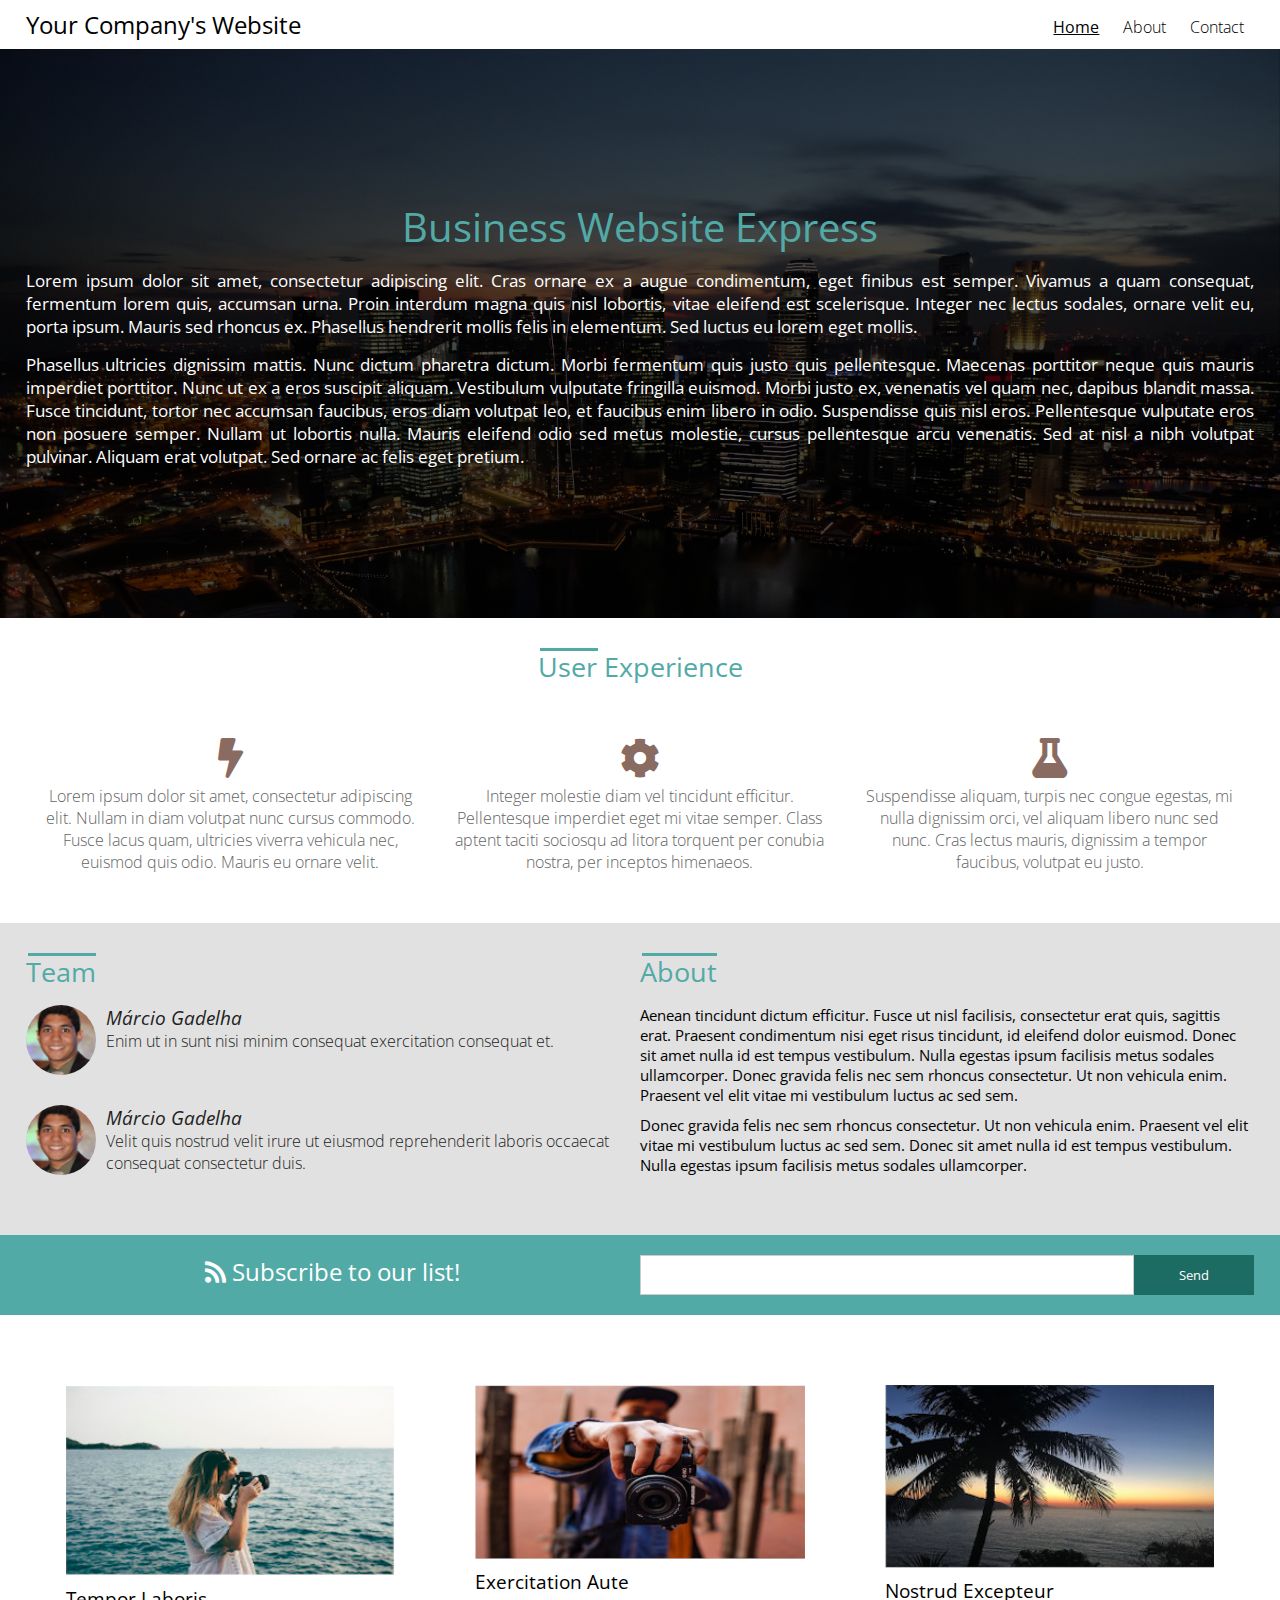
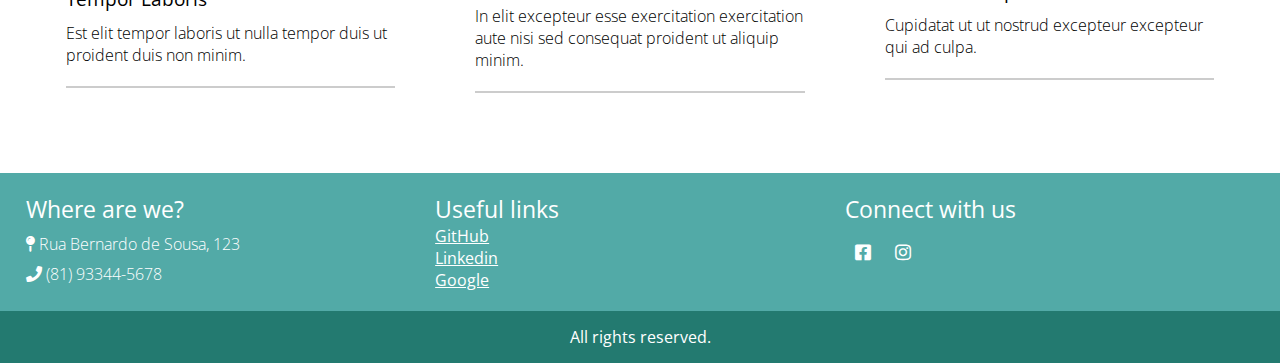
<file: index.html>
<!DOCTYPE html>
<html>
	<head>
		<!-- Global site tag (gtag.js) - Google Analytics -->
		<script async src="https://www.googletagmanager.com/gtag/js?id=UA-169869023-1"></script>
		<script>
		  window.dataLayer = window.dataLayer || [];
		  function gtag(){dataLayer.push(arguments);}
		  gtag('js', new Date());

		  gtag('config', 'UA-169869023-1');
		</script>
		
		<title>Your Company's Website</title>
		<meta charset="utf-8" />
		<meta name="author" content="Márcio Gadelha" />
		<meta name="keywords" content="developer,fullstack,full stack,backend,frontend,back-end,front-end,back end,front end" />
		<meta name="description" content="Business Website Responsive Template" />
		<meta name='viewport' content="width=device-width,initial-scale=1.0,maximum-scale=1.0" />
		<link rel="stylesheet" href="https://fonts.googleapis.com/css2?family=Roboto:wght@300;400;500;700;900&display=swap">
		<link rel="stylesheet" href="https://fonts.googleapis.com/css2?family=Open+Sans:wght@300;400;700&display=swap">
		<link rel="stylesheet" href="css/all.min.css" />
		<link rel="stylesheet" href="css/style.css" />
	</head>
	<body>
		<header>
			<div class="container">
				<div class="logo"><a href="index.html"><h2>Your Company's Website</h2></a></div>
				<nav class="menu-desktop">
					<ul>
						<li class="selected">
							<a href="index.html">Home</a>
						</li>
						<li>
							<a href="about.html">About</a>
						</li>
						<li>
							<a href="contact.html">Contact</a>
						</li>
					</ul>
				</nav>
				<nav class="menu-mobile">
					<h2><i class="fas fa-bars"></i></h2>
					<ul>
						<li class="selected">
							<a href="index.html">Home</a>
						</li>
						<li>
							<a href="about.html">About</a>
						</li>
						<li>
							<a href="contact.html">Contact</a>
						</li>
					</ul>
				</nav>
				<div class="clear"></div>
			</div><!--container-->
		</header>
		<section class="main-bg">
			<div class="overlay"></div>
			<div class="container">
				<h2>Business Website Express</h2>
				<p>Lorem ipsum dolor sit amet, consectetur adipiscing elit. Cras ornare ex a augue condimentum, eget finibus est semper. Vivamus a quam consequat, fermentum lorem quis, accumsan urna. Proin interdum magna quis nisl lobortis, vitae eleifend est scelerisque. Integer nec lectus sodales, ornare velit eu, porta ipsum. Mauris sed rhoncus ex. Phasellus hendrerit mollis felis in elementum. Sed luctus eu lorem eget mollis.</p>
				<p>Phasellus ultricies dignissim mattis. Nunc dictum pharetra dictum. Morbi fermentum quis justo quis pellentesque. Maecenas porttitor neque quis mauris imperdiet porttitor. Nunc ut ex a eros suscipit aliquam. Vestibulum vulputate fringilla euismod. Morbi justo ex, venenatis vel quam nec, dapibus blandit massa. Fusce tincidunt, tortor nec accumsan faucibus, eros diam volutpat leo, et faucibus enim libero in odio. Suspendisse quis nisl eros. Pellentesque vulputate eros non posuere semper. Nullam ut lobortis nulla. Mauris eleifend odio sed metus molestie, cursus pellentesque arcu venenatis. Sed at nisl a nibh volutpat pulvinar. Aliquam erat volutpat. Sed ornare ac felis eget pretium.</p>
			</div><!--container-->
		</section><!--main-bg-->
		<section class="differentials">
			<div class="container">
				<div class ="line-text">
					<div style="width: 58px;"></div>
					<h2>User Experience</h2>
				</div><!--line-text-->
				<div class="differentials-icons">
					<div class="single-icon-box">
						<h2><i class="fas fa-bolt"></i></h2>
						<p>Lorem ipsum dolor sit amet, consectetur adipiscing elit. Nullam in diam volutpat nunc cursus commodo. Fusce lacus quam, ultricies viverra vehicula nec, euismod quis odio. Mauris eu ornare velit.</p>
					</div><!--single-icon-box-->
					<div class="single-icon-box">
						<h2><i class="fas fa-cog"></i></h2>
						<p>Integer molestie diam vel tincidunt efficitur. Pellentesque imperdiet eget mi vitae semper. Class aptent taciti sociosqu ad litora torquent per conubia nostra, per inceptos himenaeos.</p>
					</div><!--single-icon-box-->
					<div class="single-icon-box">
						<h2><i class="fas fa-flask"></i></h2>
						<p>Suspendisse aliquam, turpis nec congue egestas, mi nulla dignissim orci, vel aliquam libero nunc sed nunc. Cras lectus mauris, dignissim a tempor faucibus, volutpat eu justo.</p>
					</div><!--single-icon-box-->
					<div class="clear"></div>
				</div><!--differentials-icons-->
			</div><!--container-->
		</section><!--differentials-->
		<section class="team-about">
			<div class="container">
				<div class="team">
					<div class="line-text">
						<div style="width: 68px;"></div>
						<h2>Team</h2>
					</div><!--line-text-->
					<div class="avatar-box">
						<div style="background-image: url('images/avatar.png');" class="avatar-img"></div>
						<div class="avatar-description">
							<h3>Márcio Gadelha</h3>
							<p>Enim ut in sunt nisi minim consequat exercitation consequat et.</p>
						</div>
					</div><!--avatar-box-->
					<div class="avatar-box">
						<div style="background-image: url('images/avatar.png" class="avatar-img"></div>
						<div class="avatar-description">
							<h3>Márcio Gadelha</h3>
							<p>Velit quis nostrud velit irure ut eiusmod reprehenderit laboris occaecat consequat consectetur duis.</p>
						</div>
					</div><!--avatar-box-->
				</div><!--team-->
				<div class="about">
					<div class="line-text">
						<div style="width: 75px;"></div>
						<h2>About</h2>
						<p>Aenean tincidunt dictum efficitur. Fusce ut nisl facilisis, consectetur erat quis, sagittis erat. Praesent condimentum nisi eget risus tincidunt, id eleifend dolor euismod. Donec sit amet nulla id est tempus vestibulum. Nulla egestas ipsum facilisis metus sodales ullamcorper. Donec gravida felis nec sem rhoncus consectetur. Ut non vehicula enim. Praesent vel elit vitae mi vestibulum luctus ac sed sem.</p>
						<p>Donec gravida felis nec sem rhoncus consectetur. Ut non vehicula enim. Praesent vel elit vitae mi vestibulum luctus ac sed sem. Donec sit amet nulla id est tempus vestibulum. Nulla egestas ipsum facilisis metus sodales ullamcorper.</p>
					</div><!--line-text-->
				</div><!--about-->
			</div><!--container-->
		</section><!--team-about-->
		<section class="subscription">
			<div class="container">
				<div class="w50 center">
					<h2 class="subscription-text"><i class="fas fa-rss"></i> Subscribe to our list!</h2>
				</div>
				<div class="w50 center">
					<form class="subscription-form">
						<input type="email" name=""><input type="submit" name="action" value="Send">
					</form>
				</div>
				<div class="clear"></div>
			</div><!--container-->
		</section><!--subscription-->
		<section class="cards">
			<div class="container">
				<div class="single-card">
					<img src="images/img1.jpg" alt="" title="" />
					<h3>Tempor Laboris</h3>
					<p>Est elit tempor laboris ut nulla tempor duis ut proident duis non minim.</p>
				</div>
				<div class="single-card">
					<img src="images/img2.jpg" alt="" title="" />
					<h3>Exercitation Aute</h3>
					<p>In elit excepteur esse exercitation exercitation aute nisi sed consequat proident ut aliquip minim.</p>
				</div>
				<div class="single-card">
					<img src="images/img3.jpg" alt="" title="" />
					<h3>Nostrud Excepteur</h3>
					<p>Cupidatat ut ut nostrud excepteur excepteur qui ad culpa.</p>
				</div>
				<div class="clear"></div>
			</div><!--container-->
		</section><!--cards-->
		<footer class="footer1">
			<div class="container">
				<div class="w33">
					<h2>Where are we?</h2>
					<p><i class="fas fa-map-pin"></i> Rua Bernardo de Sousa, 123</p>
					<p><i class="fas fa-phone"></i> (81) 93344-5678</p>
				</div><!--w33-->
				<div class="w33">
					<h2>Useful links</h2>
					<a href="">GitHub</a>
					<a href="">Linkedin</a>
					<a href="">Google</a>
				</div><!--w33-->
				<div class="w33">
					<h2>Connect with us</h2>
					<div class="icons-group">
						<a href=""><i class="fab fa-facebook-square"></i></a>
						<a href=""><i class="fab fa-instagram"></i></a>
					</div>
				</div><!--w33-->
				<div class="clear"></div>
			</div><!--container-->
		</footer><!--footer1-->
		<footer class="footer2">
			<div class="container">
				<p>All rights reserved.</p>
			</div>
		</footer><!--footer2-->
		<script type="text/javascript" src="js/jquery-3.5.1.min.js"></script>
		<script type="text/javascript">
			$('nav.menu-mobile h2').click(() => {
				$('nav.menu-mobile ul').slideToggle();
			});
		</script>
	</body>
</html>
</file>
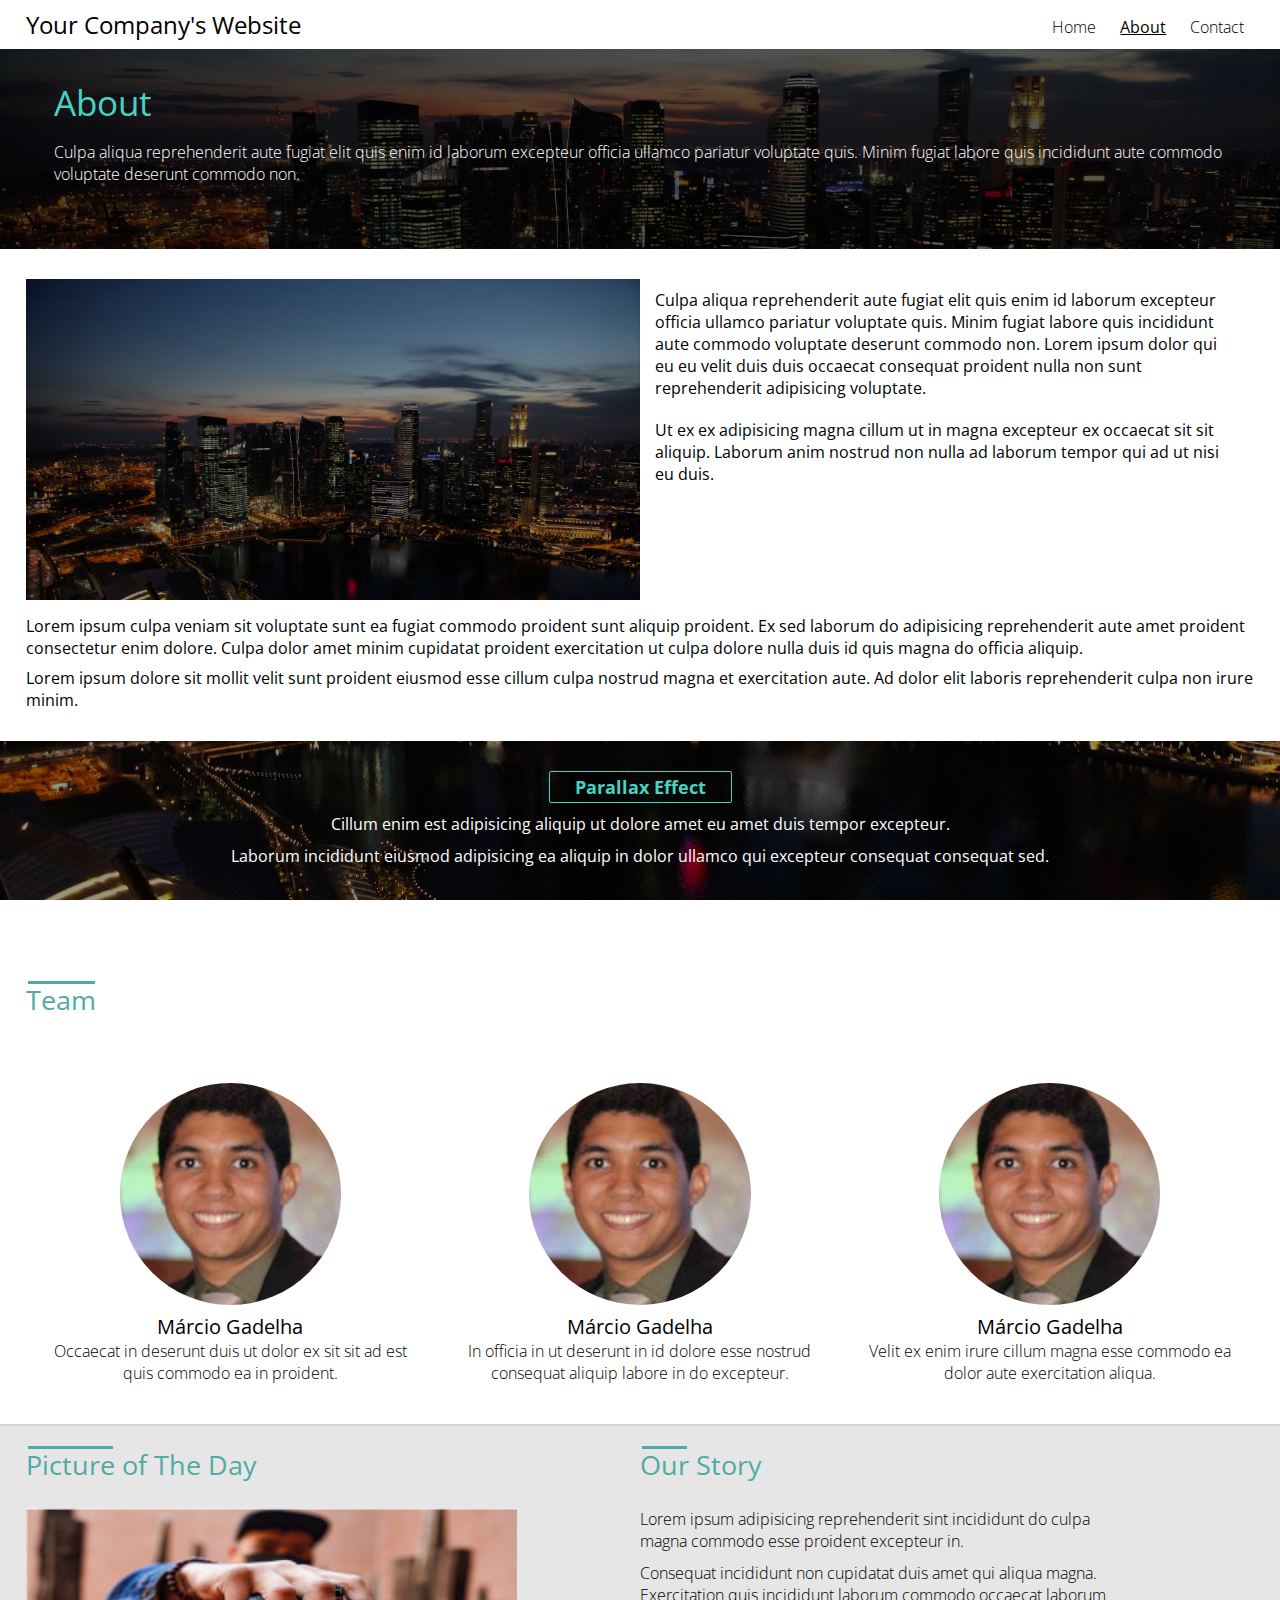
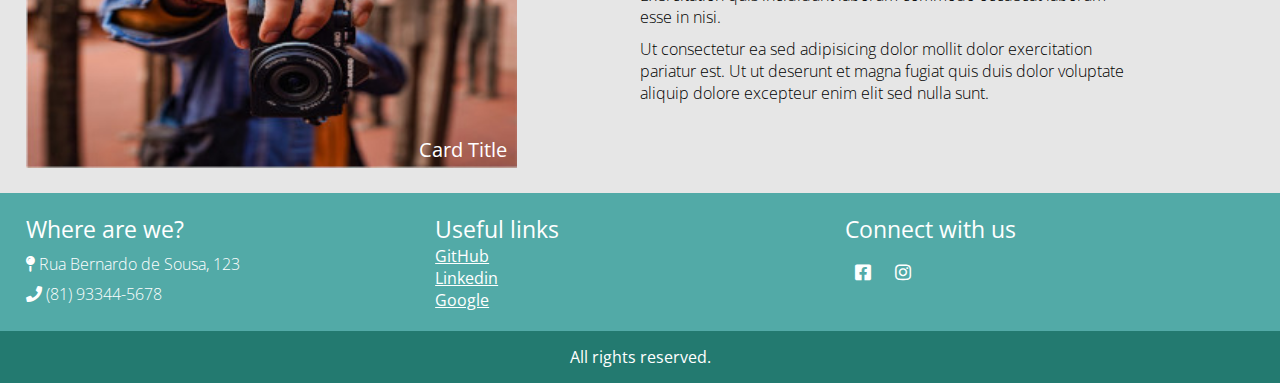
<file: about.html>
<!DOCTYPE html>
<html>
	<head>
		<!-- Global site tag (gtag.js) - Google Analytics -->
		<script async src="https://www.googletagmanager.com/gtag/js?id=UA-169869023-1"></script>
		<script>
		  window.dataLayer = window.dataLayer || [];
		  function gtag(){dataLayer.push(arguments);}
		  gtag('js', new Date());

		  gtag('config', 'UA-169869023-1');
		</script>
		
		<title>Your Company's Website</title>
		<meta charset="utf-8" />
		<meta name="author" content="Márcio Gadelha" />
		<meta name="keywords" content="developer,fullstack,full stack,backend,frontend,back-end,front-end,back end,front end" />
		<meta name="description" content="Business Website Responsive Template" />
		<meta name='viewport' content="width=device-width,initial-scale=1.0,maximum-scale=1.0" />
		<link rel="stylesheet" href="https://fonts.googleapis.com/css2?family=Roboto:wght@300;400;500;700;900&display=swap">
		<link rel="stylesheet" href="https://fonts.googleapis.com/css2?family=Open+Sans:wght@300;400;700&display=swap">
		<link rel="stylesheet" href="css/all.min.css" />
		<link rel="stylesheet" href="css/style.css" />
	</head>
	<body>
		<header>
			<div class="container">
				<div class="logo"><a href="index.html"><h2>Your Company's Website</h2></a></div>
				<nav class="menu-desktop">
					<ul>
						<li>
							<a href="index.html">Home</a>
						</li>
						<li class="selected">
							<a href="about.html">About</a>
						</li>
						<li>
							<a href="contact.html">Contact</a>
						</li>
					</ul>
				</nav>
				<nav class="menu-mobile">
					<h2><i class="fas fa-bars"></i></h2>
					<ul>
						<li>
							<a href="index.html">Home</a>
						</li>
						<li class="selected">
							<a href="about.html">About</a>
						</li>
						<li>
							<a href="contact.html">Contact</a>
						</li>
					</ul>
				</nav>
				<div class="clear"></div>
			</div><!--container-->
		</header>
		<section style="background-image:url('images/background.png')" class="title-page">
			<div class="overlay__title-page"></div>
			<div class="container">
				<h2>About</h2>
				<p>Culpa aliqua reprehenderit aute fugiat elit quis enim id laborum excepteur officia ullamco pariatur voluptate quis. Minim fugiat labore quis incididunt aute commodo voluptate deserunt commodo non.</p>
			</div><!--container-->
		</section><!--overlay__title-page-->
		<section class="about__news">
			<div class="container">
				<div class="about__single-new">
					<img src="images/background.png" />
					<p>Culpa aliqua reprehenderit aute fugiat elit quis enim id laborum excepteur officia ullamco pariatur voluptate quis. Minim fugiat labore quis incididunt aute commodo voluptate deserunt commodo non. Lorem ipsum dolor qui eu eu velit duis duis occaecat consequat proident nulla non sunt reprehenderit adipisicing voluptate.</p>
					<p>Ut ex ex adipisicing magna cillum ut in magna excepteur ex occaecat sit sit aliquip. Laborum anim nostrud non nulla ad laborum tempor qui ad ut nisi eu duis. </p>
					<div class="clear"></div>
				</div><!--about__single-new-->
				<div class="paragraph__single-new">
					<p>Lorem ipsum culpa veniam sit voluptate sunt ea fugiat commodo proident sunt aliquip proident. Ex sed laborum do adipisicing reprehenderit aute amet proident consectetur enim dolore. Culpa dolor amet minim cupidatat proident exercitation ut culpa dolore nulla duis id quis magna do officia aliquip.</p>
					<p>Lorem ipsum dolore sit mollit velit sunt proident eiusmod esse cillum culpa nostrud magna et exercitation aute. Ad dolor elit laboris reprehenderit culpa non irure minim.</p>
				</div><!--paragraph__single-new-->
			</div><!--container-->
		</section><!--about__news-->
		<section class="parallax">
			<div class="container">
				<h2>Parallax Effect</h2>
				<p>Cillum enim est adipisicing aliquip ut dolore amet eu amet duis tempor excepteur.</p>
				<p>Laborum incididunt eiusmod adipisicing ea aliquip in dolor ullamco qui excepteur consequat consequat sed.</p>
			</div><!--container-->
		</section><!--parallax-->
		<section class="about-team">
			<div class="container">
				<div class="line-text">
					<div style="width: 67px;"></div>
					<h2>Team</h2>
				</div><!--line-text-->
				<div class="team-circles">
					<div class="single-team-circle">
						<div class="wrapper-team-circle">
							<div class="single-avatar">
								<div style="background-image: url('images/avatar.png')"class="single-avatar-container"></div>
							</div>
							<h3>Márcio Gadelha</h3>
							<p>Occaecat in deserunt duis ut dolor ex sit sit ad est quis commodo ea in proident.</p>
						</div><!--wrapper-team-circle-->
					</div><!--single-team-circle-->
					<div class="single-team-circle">
						<div class="wrapper-team-circle">
							<div class="single-avatar">
								<div style="background-image: url('images/avatar.png')"class="single-avatar-container"></div>
							</div>
							<h3>Márcio Gadelha</h3>
							<p>In officia in ut deserunt in id dolore esse nostrud consequat aliquip labore in do excepteur.</p>
						</div><!--wrapper-team-circle-->
					</div><!--single-team-circle-->
					<div class="single-team-circle">
						<div class="wrapper-team-circle">
							<div class="single-avatar">
								<div style="background-image: url('images/avatar.png')"class="single-avatar-container"></div>
							</div>
							<h3>Márcio Gadelha</h3>
							<p>Velit ex enim irure cillum magna esse commodo ea dolor aute exercitation aliqua.</p>
						</div><!--wrapper-team-circle-->
					</div><!--single-team-circle-->
				</div><!--team-circles-->
			</div><!--container-->
		</section><!--about-team-->
		<section class="about__final">
			<div class="container">
				<div class="w50">
					<div class="line-text">
						<div style="width: 85px"></div>
						<h2>Picture of The Day</h2>
					</div>
					<div class="text-card">
						<img src="images/img2.jpg" />
						<h3>Card Title</h3>
					</div>
				</div>
				<div class="w50">
					<div class="line-text">
						<div style="width: 45px"></div>
						<h2>Our Story</h2>
					</div>
					<div class="text-card">
						<p>Lorem ipsum adipisicing reprehenderit sint incididunt do culpa magna commodo esse proident excepteur in.</p>
						<p>Consequat incididunt non cupidatat duis amet qui aliqua magna. Exercitation quis incididunt laborum commodo occaecat laborum esse in nisi.</p>
						<p>Ut consectetur ea sed adipisicing dolor mollit dolor exercitation pariatur est. Ut ut deserunt et magna fugiat quis duis dolor voluptate aliquip dolore excepteur enim elit sed nulla sunt.</p>
					</div>
				</div>
				<div class="clear"></div>
			</div>
		</section><!--about__final-->
		<footer class="footer1">
			<div class="container">
				<div class="w33">
					<h2>Where are we?</h2>
					<p><i class="fas fa-map-pin"></i> Rua Bernardo de Sousa, 123</p>
					<p><i class="fas fa-phone"></i> (81) 93344-5678</p>
				</div><!--w33-->
				<div class="w33">
					<h2>Useful links</h2>
					<a href="">GitHub</a>
					<a href="">Linkedin</a>
					<a href="">Google</a>
				</div><!--w33-->
				<div class="w33">
					<h2>Connect with us</h2>
					<div class="icons-group">
						<a href=""><i class="fab fa-facebook-square"></i></a>
						<a href=""><i class="fab fa-instagram"></i></a>
					</div>
				</div><!--w33-->
				<div class="clear"></div>
			</div><!--container-->
		</footer><!--footer1-->
		<footer class="footer2">
			<div class="container">
				<p>All rights reserved.</p>
			</div>
		</footer><!--footer2-->
		<script type="text/javascript" src="js/jquery-3.5.1.min.js"></script>
		<script type="text/javascript">
			$('nav.menu-mobile h2').click(() => {
				$('nav.menu-mobile ul').slideToggle();
			});
		</script>
	</body>
</html>
</file>
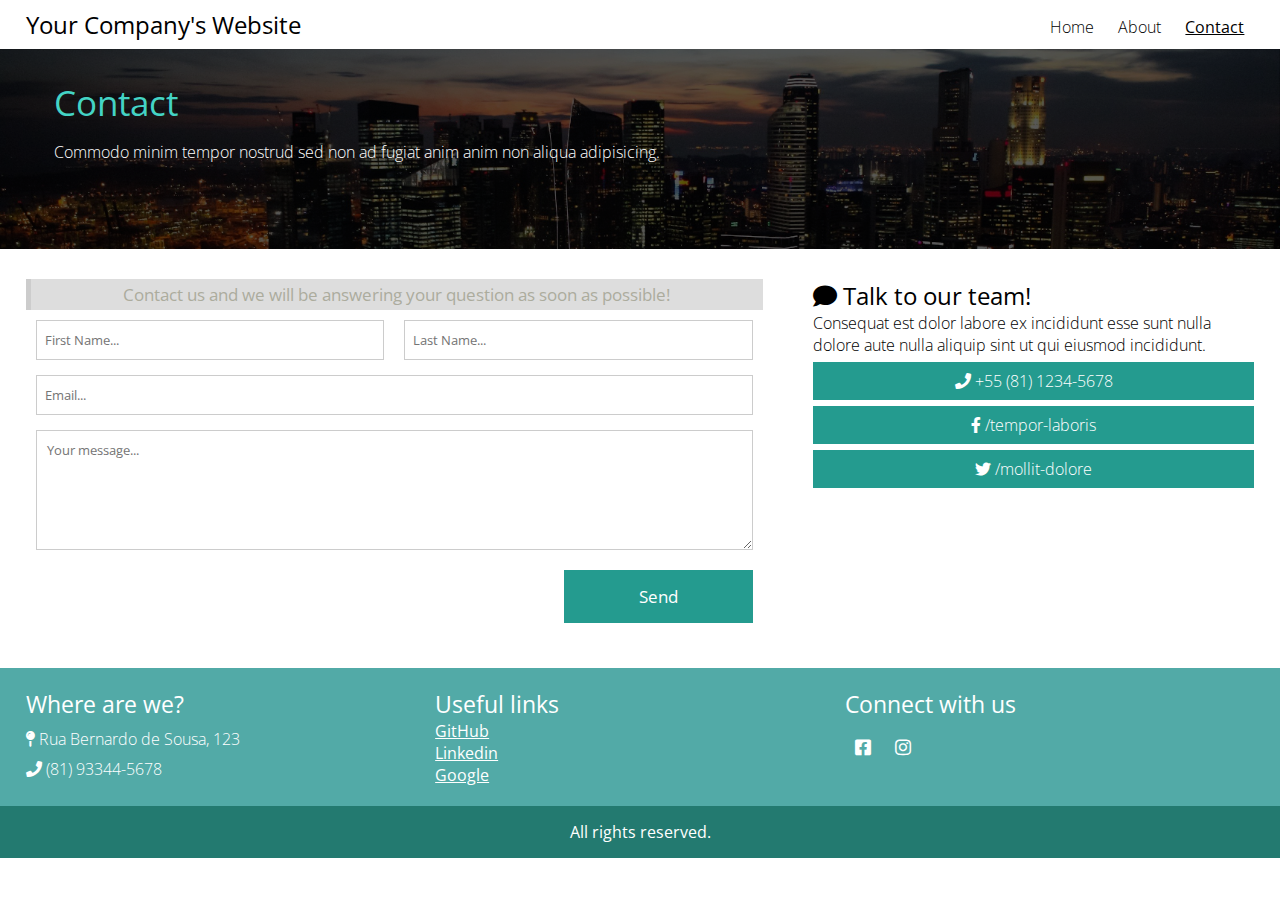
<file: contact.html>
<!DOCTYPE html>
<html>
	<head>
		<!-- Global site tag (gtag.js) - Google Analytics -->
		<script async src="https://www.googletagmanager.com/gtag/js?id=UA-169869023-1"></script>
		<script>
		  window.dataLayer = window.dataLayer || [];
		  function gtag(){dataLayer.push(arguments);}
		  gtag('js', new Date());

		  gtag('config', 'UA-169869023-1');
		</script>
		
		<title>Your Company's Website</title>
		<meta charset="utf-8" />
		<meta name="author" content="Márcio Gadelha" />
		<meta name="keywords" content="developer,fullstack,full stack,backend,frontend,back-end,front-end,back end,front end" />
		<meta name="description" content="Business Website Responsive Template" />
		<meta name='viewport' content="width=device-width,initial-scale=1.0,maximum-scale=1.0" />
		<link rel="stylesheet" href="https://fonts.googleapis.com/css2?family=Roboto:wght@300;400;500;700;900&display=swap">
		<link rel="stylesheet" href="https://fonts.googleapis.com/css2?family=Open+Sans:wght@300;400;700&display=swap">
		<link rel="stylesheet" href="css/all.min.css" />
		<link rel="stylesheet" href="css/style.css" />
	</head>
	<body>
		<header>
			<div class="container">
				<div class="logo"><a href="index.html"><h2>Your Company's Website</h2></a></div>
				<nav class="menu-desktop">
					<ul>
						<li>
							<a href="index.html">Home</a>
						</li>
						<li>
							<a href="about.html">About</a>
						</li>
						<li class="selected">
							<a href="contact.html">Contact</a>
						</li>
					</ul>
				</nav>
				<nav class="menu-mobile">
					<h2><i class="fas fa-bars"></i></h2>
					<ul>
						<li>
							<a href="index.html">Home</a>
						</li>
						<li>
							<a href="about.html">About</a>
						</li>
						<li class="selected">
							<a href="contact.html">Contact</a>
						</li>
					</ul>
				</nav>
				<div class="clear"></div>
			</div><!--container-->
		</header>
		<section style="background-image:url('images/background.png')" class="title-page">
			<div class="overlay__title-page"></div>
			<div class="container">
				<h2>Contact</h2>
				<p>Commodo minim tempor nostrud sed non ad fugiat anim anim non aliqua adipisicing.</p>
			</div><!--container-->
		</section><!--overlay__title-page-->
		<section class="contact">
			<div class="container">
				<div class="w60 contact-form">
					<h2>Contact us and we will be answering your question as soon as possible!</h2>
					<form method="post">
						<div class="w50">
							<input type="text" name="First Name" placeholder="First Name..." required />
						</div>
						<div class="w50">
							<input type="text" name="Last Name" placeholder="Last Name..." required />
						</div>
						<div class="w100">
							<input type="email" name="Email" placeholder="Email..." required />
						</div>
						<div class="w100">
							<textarea placeholder="Your message..." required ></textarea>
						</div>
						<div class="w100">
							<input type="submit" value="Send" />
						</div>
						<div class="clear"></div>
					</form>
				</div>
				<div class="w40 form-tags">
					<h2><i class="fas fa-comment"></i> Talk to our team!</h2>
					<p>Consequat est dolor labore ex incididunt esse sunt nulla dolore aute nulla aliquip sint ut qui eiusmod incididunt.</p>
					<p class="contact-tag"><i class="fas fa-phone"></i> +55 (81) 1234-5678</p>
					<p class="contact-tag"><i class="fab fa-facebook-f"></i> /tempor-laboris</p>
					<p class="contact-tag"><i class="fab fa-twitter"></i> /mollit-dolore</p>
				</div>
				<div class="clear"></div>
			</div>
		</section>

		<footer class="footer1">
			<div class="container">
				<div class="w33">
					<h2>Where are we?</h2>
					<p><i class="fas fa-map-pin"></i> Rua Bernardo de Sousa, 123</p>
					<p><i class="fas fa-phone"></i> (81) 93344-5678</p>
				</div><!--w33-->
				<div class="w33">
					<h2>Useful links</h2>
					<a href="">GitHub</a>
					<a href="">Linkedin</a>
					<a href="">Google</a>
				</div><!--w33-->
				<div class="w33">
					<h2>Connect with us</h2>
					<div class="icons-group">
						<a href=""><i class="fab fa-facebook-square"></i></a>
						<a href=""><i class="fab fa-instagram"></i></a>
					</div>
				</div><!--w33-->
				<div class="clear"></div>
			</div><!--container-->
		</footer><!--footer1-->
		<footer class="footer2">
			<div class="container">
				<p>All rights reserved.</p>
			</div>
		</footer><!--footer2-->
		<script type="text/javascript" src="js/jquery-3.5.1.min.js"></script>
		<script type="text/javascript">
			$('nav.menu-mobile h2').click(() => {
				$('nav.menu-mobile ul').slideToggle();
			});
		</script>
	</body>
</html>
</file>
<file: css/style.css>
/* Global */

* {
	margin: 0;
	padding: 0;
	box-sizing: border-box;
	font-family: 'Open Sans', 'Roboto', sans-serif;
}

/*
html, body{
	height: 100%;;
	color: lightgrey;
	background: black;
	
}
*/

/* Auxiliary Classes */

.container {
	max-width: 1280px;
	margin: 0 auto;
	padding: 0 2%;
}

.w60 {
	width: 60%;
	float: left;
}

.w50 {
	width: 50%;
	float: left;
}

.w40 {
	width: 40%;
	float: left;
}

.w33 {
	width: 33.33%;
	float: left;
}

.center {
	text-align: center;
}

.clear {
	clear: both;
}

/* Header */

header {
	padding: 8px 0;
}

.logo {
	float: left;
}

.logo h2 {
	font-weight: normal;
}

.logo a {
	color: #000;
	text-decoration: none;
}

nav.menu-mobile {
	display: none;
	float: right;
}

nav.menu-mobile h2 {
	cursor: pointer;
}

nav.menu-mobile ul {
	display: none;
	width: 100%;
	background: #FFF;
	position: absolute;
	left: 0;
	top: 50px;
	z-index: 999;
	text-align: center;
}

nav.menu-mobile li {
	padding: 8px 0;
	border-bottom: 1px solid #000;
}

nav.menu-mobile li.selected {
	background: rgb(225,225,225);
}

nav.menu-mobile a {
	display: block;
	color: #000;
	text-decoration: none;
}

nav.menu-desktop li.selected {
	font-weight: normal;
	text-decoration: underline;
}

nav.menu-desktop {
	float: right;
}

nav.menu-desktop ul {
	position: relative;
	top: 8px;
}

nav.menu-desktop li {
	padding: 0 10px;
	font-weight: lighter;
	display: inline-block;
}

nav.menu-desktop a {
	color: black;
	text-decoration: none;
}

nav.menu-desktop a:hover {
	text-decoration: underline;
}

/* Main Section */

section.main-bg {
	position: relative;
	width: 100%;
	padding: 150px 0;
	background-image: url('../images/background.png');
	background-repeat: no-repeat;
	background-size: cover;
	background-position: center;
}

section.main-bg > .container {
	position: relative;
	z-index: 2;
}

.overlay {
	z-index: 1;
	position: absolute;
	width: 100%;
	height: 100%;
	background: rgba(0,0,0,0.5);
	left: 0;
	top: 0;
}

section.main-bg h2 {
	color: #52aaa7;
	font-size: 40px;
	font-weight: normal;
	text-align: center;
}

section.main-bg p {
	text-align: justify;
	color: #FFF;
	font-size: 17px;
	margin-top: 15px;
}

/* Differentials Section */

section.differentials {
	padding: 30px 0;
	text-align: center;
}

.line-text {
	position: relative;
	display: inline-block;
	color: #52aaa7;
}

.line-text > div {
	position: absolute;
	left: 2px;
	top: 0;
	width: 100px;
	height: 3px;
	background: #52aaa7;
}

.line-text h2 {
	font-weight: normal;
	font-size: 27px;
	margin-bottom: 15px
}

.differentials-icons {
	margin-top: 30px;
}

.single-icon-box {
	float: left;
	width: 33.33%;
	margin-bottom: 20px;
	padding: 0 20px;
}

.single-icon-box h2 {
	color: #8a6b62;
	font-size: 40px;
}

.single-icon-box p {
	color: #646464;
	font-weight: lighter;
	font-size: 16px;
}

/* Differentials Mobile Responsivity */

@media screen and (max-width: 768px) {
	.single-icon-box {
		width: 100%;
	}
}

/* Team/About Section */

section.team-about {
	padding: 30px 0;
	background: rgb(225,225,225);
}

section.team-about > .container {
	display: flex;
	flex-wrap: wrap;
}

.team {
	width: 50%;
}

.about {
	width: 50%;
}

.about p {
	color: black;
	font-size: 15px;
	margin-top: 10px;
}

.avatar-box {
	display: flex;
	margin-bottom: 30px;
}

.avatar-img {
	min-width: 70px;
	max-width: 70px;
	min-height: 70px;
	max-height: 70px;
	border-radius: 50%;
	background-size: cover;
	background-position: center;
}

.avatar-description {
	padding: 0 10px;
}

.avatar-description h3 {
	color: rgb(30,30,30);
	font-weight: normal;
	font-style: italic;
}

.avatar-description p {
	color: rgb(30,30,30);
	font-weight: lighter;
}

/* About/Team Mobile Responsivity */

@media screen and (max-width: 768px) {
	.team {
		width: 100%;
	}
	.about {
		width: 100%;
	}
}

/* Subscription Section */

section.subscription {
	padding: 20px 0;
	background: #52aaa7;
}

h2.subscription-text {
	font-weight: normal;
	color: white;
}

.subscription-form input[type=email]{
	width: calc(100% - 120px);
	height: 40px;
	background: #FFF;
	border: 1px solid #ccc;
	display: inline-block;
}

.subscription-form input[type=submit]{
	width: 120px;
	height: 40px;
	background: #1d6c64;
	cursor: pointer;
	display: inline-block;
	border: 0;
	color: white;
	font-weight: normal;
	font-size: 13px;
}

.subscription-form input[type="submit"]:hover {
	opacity: 0.85;
	transition-duration: 0.3s;
}

/* Subscription Mobile Responsivity */

@media screen and (max-width: 768px) {
	.w50 {
		width: 100%;
		margin-bottom: 20px;
	}
}

/* Cards Section */

section.cards {
	padding: 30px 0;
}

.single-card {
	width: 33.33%;
	float: left;
	padding: 40px;
}

.single-card img {
	width: 100%;
}

.single-card h3 {
	margin-top: 5px;
	font-weight: normal;
	font-size: 19px;
}

.single-card p {
	font-weight: lighter;
	font-size: 16px;
	margin: 10px 0;
	padding-bottom: 20px;
	border-bottom: 2px solid #ccc;
}

/* Cards Mobile Responsivity */

@media screen and (max-width: 768px) {
	.single-card {
		width: 100%;
	}
}

@media screen and (max-width: 500px) {
	.single-card {
		padding: 10px;
	}
}

/* Footer Classes */

footer.footer1 {
	background:  #52aaa7;
	padding: 20px 0;
	color: #FFF;
}

footer.footer1 h2 {
	font-weight: normal;
	font-size: 23px;
}

footer.footer1 p {
	font-weight: lighter;
	margin-top: 8px;
}

footer.footer1 a {
	display: block;
	color: #FFF;
}

footer.footer1 .icons-group a {
	display: inline-block;
	font-size: 18px;
	margin: 15px 10px;
}

footer.footer2 {
	background: #237a70;
	color: #FFF;
	text-align: center;
	padding: 15px 0;
}

/* Footer Mobile Responsivity */

@media screen and (max-width: 768px) {
	.w33 {
		width: 100%;
		margin-bottom: 20px;
	}
	footer.footer1 {
		text-align: center;
	}
}

/* Mobile Menu Responsivity */
@media screen and (max-width: 500px) {
	nav.menu-mobile {
		display:block;
	}
	nav.menu-desktop {
		display: none;
	}
}

/* About Page */

section.title-page {
	padding: 30px;
	width: 100%;
	min-height: 200px;
	background-size: cover;
	background-position: center;
	background-repeat: no-repeat;
	position: relative;
}

.overlay__title-page {
	position: absolute;
	left: 0;
	top: 0;
	z-index: 1;
	width: 100%;
	height: 100%;
	background: rgba(0,0,0,0.4);
}

section.title-page h2 {
	color: #44D4C5;
	font-size: 35px;
	font-weight: normal;
}

section.title-page p {
	font-weight: lighter;
	font-size: 16px;
	color: #FFF;
	margin-top: 15px;
}

section.title-page > .container {
	position: relative;
	z-index: 2;
}

/* About News */

section.about__news {
	padding: 30px 0;
}

.about__single-new img {
	max-width: 100%;
	float: left;
	width: 50%;
}

.about__single-new p {
	font-size: 16px;
	padding: 10px 15px;
	max-width: 100%;
	float: left;
	width: 50%;
}

.paragraph__single-new {
	margin-top: 15px;
}

.paragraph__single-new p {
	margin-top: 8px;
}

/* About News Responsivity */

@media screen and (max-width: 768px) {
	.about__single-new img {
		width: 100%;
	}

	.about__single-new p {
		width: 100%;
		margin-top: 8px;
		padding: 0;
	}
}

/* About's Parallax Effect */

section.parallax {
	padding: 30px 0;
	width: 100%;
	min-height: 200px;
	background-image: url('../images/background.png');
	background-size: cover;
	background-position: center;
	background-attachment: fixed;
	text-align: center;
}

section.parallax h2 {
	padding: 3px 25px;
	color: #44D4C5;
	border: 1px solid #44D4C5;
	font-size: 18px;
	display: inline-block;
	border-radius: 2px;
}

section.parallax p {
	margin-top: 10px;
	color: #FFF;
}

/* About the Team */

section.about-team {
	padding: 40px 0;
}

.team-circles {
	margin-top: 50px;
	display: flex;
	flex-wrap: wrap;
}

.single-team-circle {
	padding: 0 20px;
	text-align: center;
	width: 33.33%;
}

.single-team-circle h3 {
	margin-top: 8px;
	font-size: 20px;
	font-weight: normal;
}

.single-team-circle p {
	font-weight: lighter;
}

.single-avatar {
	position: relative;
	width: 60%;
	padding-top: 60%;
	margin: 0 auto;
}

.single-avatar-container {
	position: absolute;
	left: 0;
	top: 0;
	width: 100%;
	height: 100%;
	background-color: #ccc;
	background-size: cover;
	background-position: center;
	border-radius: 50%;
}

/* About the Team Responsivity */

@media screen and (max-width: 768px) {
	.single-team-circle {
		padding: 0 8px;
		width: 100%;
		margin-bottom: 30px
	}
	.single-avatar {
		width: 40%;
		padding-top: 40%;
	}
}

/* About Final */

section.about__final {
	background-color: rgb(230,230,230);
	border-top: 2px solid rgb(210,210,210);
	padding: 20px 0;
}

.text-card {
	margin-top: 10px;
	width: 80%;
	position: relative;
}

.text-card img {
	width: 100%;
}

.text-card h3 {
	position: absolute;
	right: 10px;
	bottom: 10px;
	color: white;
	font-size: 20px;
	font-weight: normal;
}

.text-card p {
	margin-top: 10px;
	font-size: 16px;
	font-weight: lighter;
}

/* About Final Responsivity */

@media screen and (max-width: 500px) {
	.text-card {
		width: 100%;
	}
}

/* Contact */

section.contact {
	padding: 30px 0;
	min-height: 530px;
}

section.contact .w50,
section.contact .w100 {
	padding: 0 10px;
}

.contact-form form {
	margin-top: 10px;
}

.contact-form h2 {
	background: #DDDDDD;
	text-align: center;
	color: #ACAC9D;
	font-size: 17px;
	font-weight: normal;
	border-left: 5px solid #CCCCCC;
	padding: 4px 0;
}

.contact-form input[type="text"],
.contact-form input[type="email"] {
	width: 100%;
	height: 40px;
	border: 1px solid #CCC;
	margin-bottom: 15px;
	padding-left: 8px;
}

.contact-form textarea {
	width: 100%;
	height: 120px;
	border: 1px solid #CCC;
	margin-bottom: 15px;
	padding: 10px;
	resize: vertical;
}

.contact-form input[type="submit"] {
	float: right;
	border: 0;
	font-size: 17px;
	background: #249B8F;
	color: #FFF;
	cursor: pointer;
	padding: 15px 75px;
	margin-bottom: 15px;
}

.contact-form input[type="submit"]:hover {
	opacity: 0.85;
	transition-duration: 0.3s;
}

.form-tags {
	padding-left: 50px;
}

.form-tags h2 {
	font-weight: normal;
}

.form-tags {
	font-weight: lighter;
}

.form-tags p.contact-tag {
	color: white;
	background: #249B8F;
	text-align: center;
	margin-top: 6px;
	padding: 8px 4px;
}

/* Contact Responsivity */

@media screen and (max-width: 768px) {

	.form-tags {
		padding-left: 0px;
	}

	.contact-form input[type="text"],
	.contact-form input[type="email"] {
		margin-bottom: 0px;
	}

	.contact-form textarea {
		margin-bottom: 0px;
	}

	.w60, .w40, .w100 {
		width: 100%;
		margin-bottom: 20px;
	}

	.contact-form input[type="submit"] {
		width: 100%;
	}
}

@media screen and (max-height: 900px) {

	section.contact {
		min-height: 0px;
	}
}


/*
.box0 {
	color: black;
	background-color: white;
	width: 300px;
	height: 300px;
}

.box {
	display: flex;
	box-sizing: border-box;
	height: 200px;
	width: 200px;
	background: red;
	position: absolute;
	top: 50%;
	left: 50%;
	transform: translate(-50%, -50%);
}

.box1 {
	display: inline-block;
	width: 100px;
	height: 100px;
	background: grey;
}

.box2 {
	display: inline-block;
	width: 100px;
	height: 100px;
	background: green;
}
</file>
